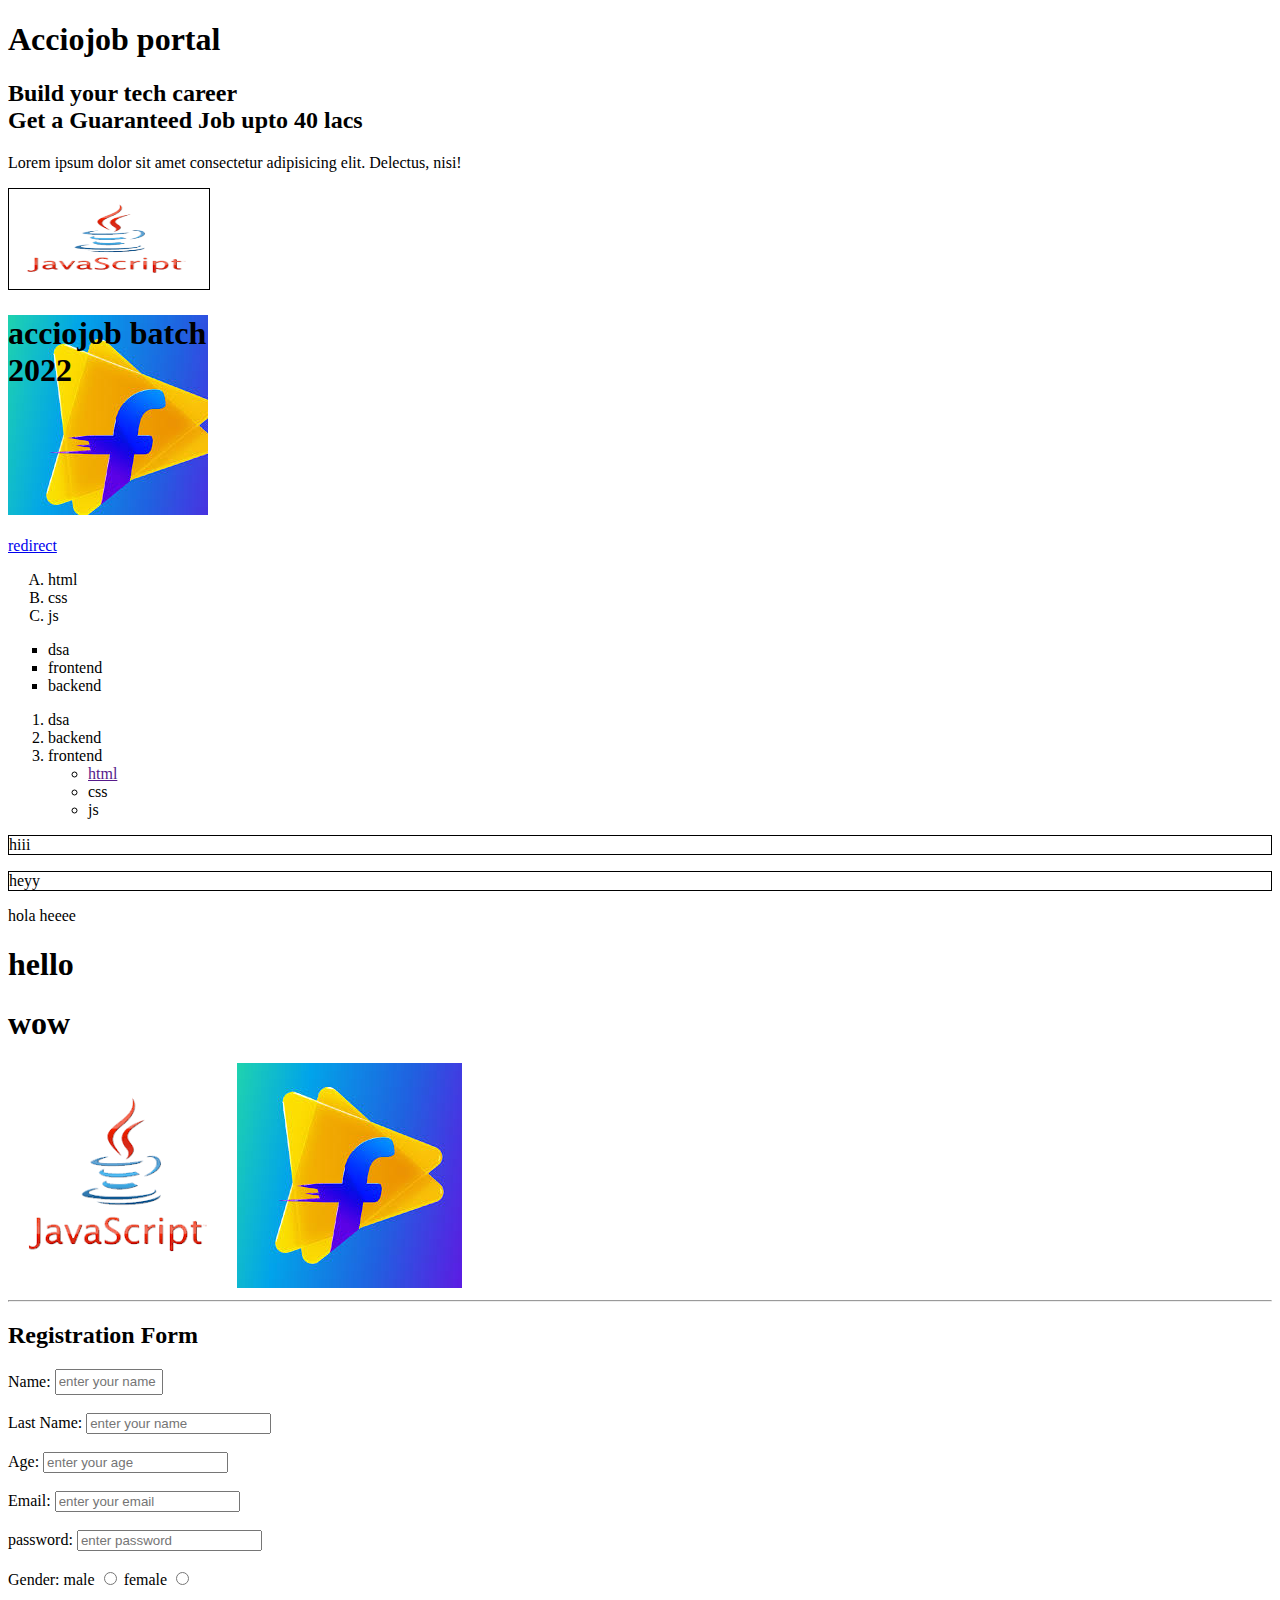
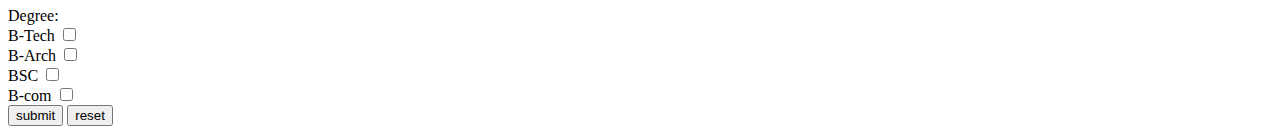
<file: index.html>
<!DOCTYPE html>
<html>
    <head>
        <title>document</title>
    </head>
    <body>
        <!--html headings -6types(h1,h2,h3,h4,h5,h6)-->
        <h1>Acciojob portal</h1>
        <h2>Build your tech career<br>
            Get a Guaranteed Job upto 40 lacs</h2>
        <!--paragraph tag-->
        <p>Lorem ipsum dolor sit amet consectetur adipisicing elit. Delectus, nisi!</p>
        <!--html images-->
         <img src="./images/download.png" alt="js logo" height="100px" width="200px" style="border:1px solid black"><br>
        <h1 style="background-image:url('./images/images.jpeg');height:200px;width:200px;" >acciojob batch 2022</h1>
        <!--html links-->
        <a href="https://acciojob.com/" target="-blank">redirect<!--you can also reditrct through image-->
            <!-- <img src="download.png" alt="js logo"> -->
        </a>
        <!--html list-->
        <!--ordered list-->
        <ol type="A">
            <li>html</li>
            <li>css</li>
            <li>js</li>
        </ol>
        <!--unordered list-->
        <ul style="list-style-type:square">
            <Li>dsa</Li>
            <Li>frontend</Li>
            <Li>backend</Li>
        </ul>
        <!--nested list-->
        <ol>
            <li>dsa</li>
            <li>backend</li>
            <li>frontend</li>
            <ul >
                <Li>
                    <a href="">html</a>
                </Li>
                <Li>css</Li>
                <Li>js</Li>
            </ul>
        </ol>
        <!--block element-->
        <p style="border:1px solid black;">hiii</p>
        <p style="border:1px solid black;">heyy</p>
        <!--inline element-->
        <span>hola</span>
        <span>heeee</span>
        <h1>hello</h1>
        <h1>wow</h1>
        <img src="./images/download.png">
        <img src="./images/images.jpeg">
        <!--forms-registration form-->
        <hr>
    <form action="/file.html">
        <h2>Registration Form</h2>
       <lable for="name" >Name:</lable>
       <input type="text" placeholder="enter your name" style="height:20px;width:100px;"required="true" ><br><br>
       <lable for="lname">Last Name:</lable>
       <input type="text" placeholder="enter your name" ><br><br>
       <lable for="age">Age:</lable>
       <input type="number" placeholder="enter your age" ><br><br>
       <label for="email">Email:</label>
       <input type="email" placeholder="enter your email"><br><br>
       <label for="password">password:</label>
       <input type="password" placeholder="enter password"><br><br>
       <label for="gender" >Gender:</label>
        <!--if you want to choose one option then select a same name,value is useful for backend purpose while mapping-->
       <label for="gender">male</label>
       <input type="radio" name="gender" value="male">
       <label for="female">female</label>
       <input type="radio" name="gender" value="female"><br><br>
       <label for="degree">Degree:</label><br>
       <label for="btech">B-Tech</label>
       <input type="checkbox" name="btech"value="btech"><br>
       <label for="barch">B-Arch</label>
       <input type="checkbox" name="barch"value="barch"><br>
       <label for="bsc">BSC</label>
       <input type="checkbox" name="bsc"value="bsc"><br>
       <label for="b.com">B-com</label>
       <input type="checkbox" name="b.com"value="b.com"><br>

       <input type="submit" value="submit">
       <input type="reset" value="reset">
    </form>

    </body>
</html>
</file>
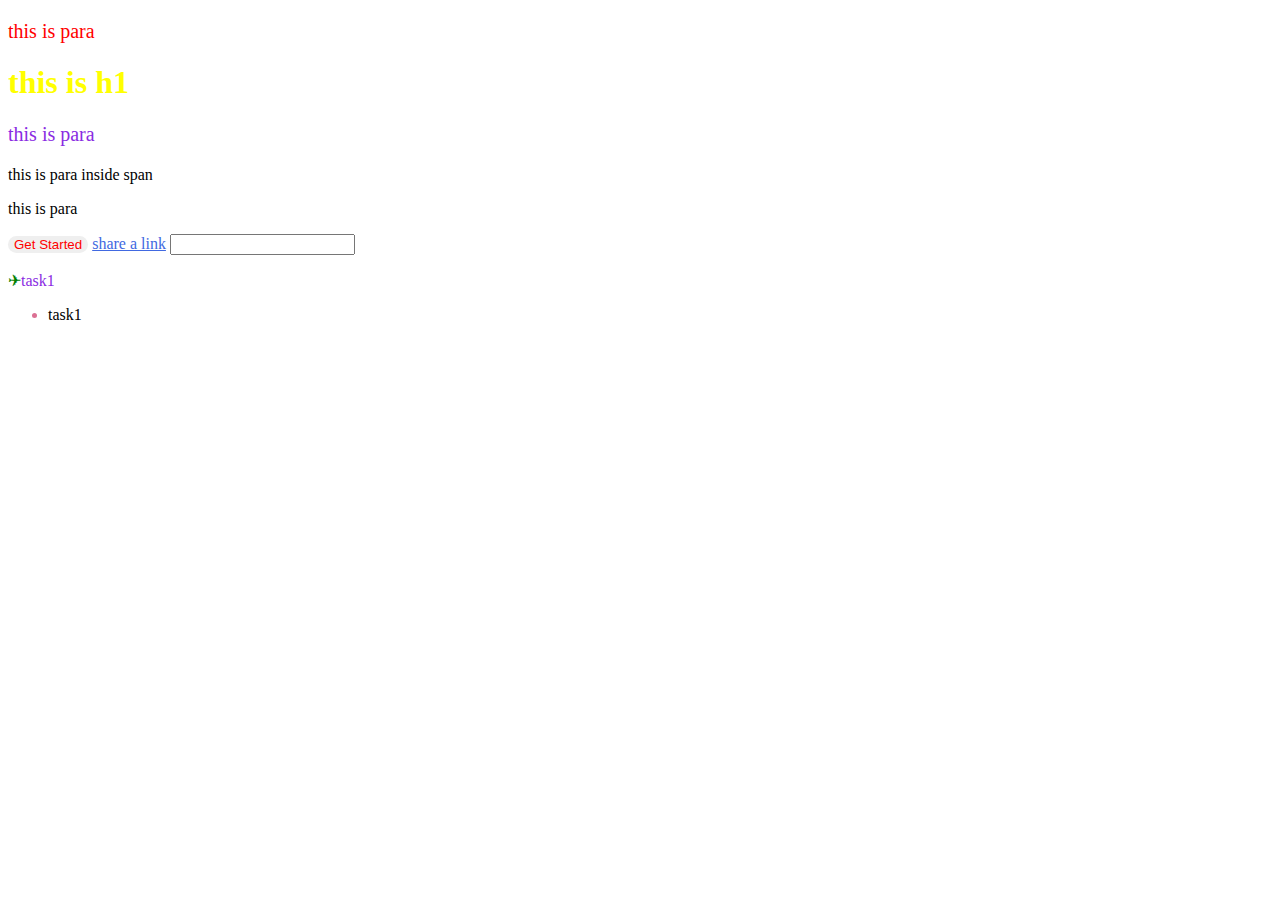
<file: css2/index.html>
<!DOCTYPE html>
<html lang="en">
<head>
    <meta charset="UTF-8">
    <meta http-equiv="X-UA-Compatible" content="IE=edge">
    <meta name="viewport" content="width=device-width, initial-scale=1.0">
    <title>Document css2</title>
    <link rel="stylesheet" href="style.css"
</head>
<body>
    <!-- combinator selector -->
    <div>
    <P>this is para</P>
    <h1>this is h1</h1>
    <P>this is para</P>
    <span> this is para inside span</span>
    </div>
    <p>this is para</p>
    <!-- Pseudo class selector -->
    <button class="btn">Get Started</button>
    <a href="#" class="item"> share a link</a>
    <input type="text">
    <!-- pseudo element selector -->
    <p class="task">task1</p>
    <ul>
        <li>task1</li>
    </ul>
</body>
</html>
</file>
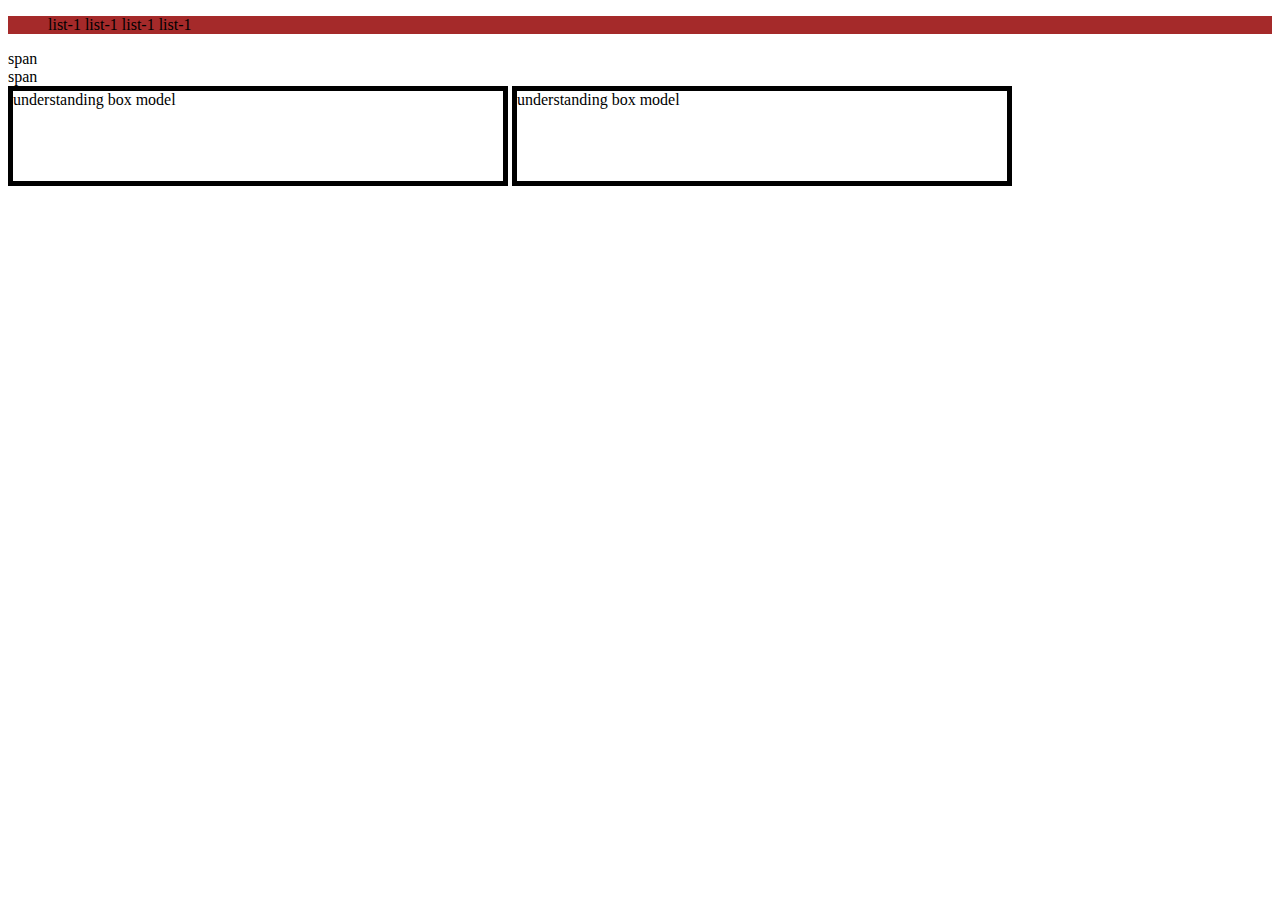
<file: css3/index.html>
<!DOCTYPE html>
<html lang="en">
<head>
    <meta charset="UTF-8">
    <meta http-equiv="X-UA-Compatible" content="IE=edge">
    <meta name="viewport" content="width=device-width, initial-scale=1.0">
    <title>box model,box sizing,display properties</title>
    <link rel="stylesheet" href="style.css">
</head>
<body>
    <ul class="nav">
        <li>list-1</li>
        <li>list-1</li>
        <li>list-1</li>
        <li>list-1</li>
    </ul>
    <span>span</span>
    <span>span</span>
    <div class="box">understanding box model</div>
    <div class="box-1">understanding box model</div>
</body>
</html>
</file>
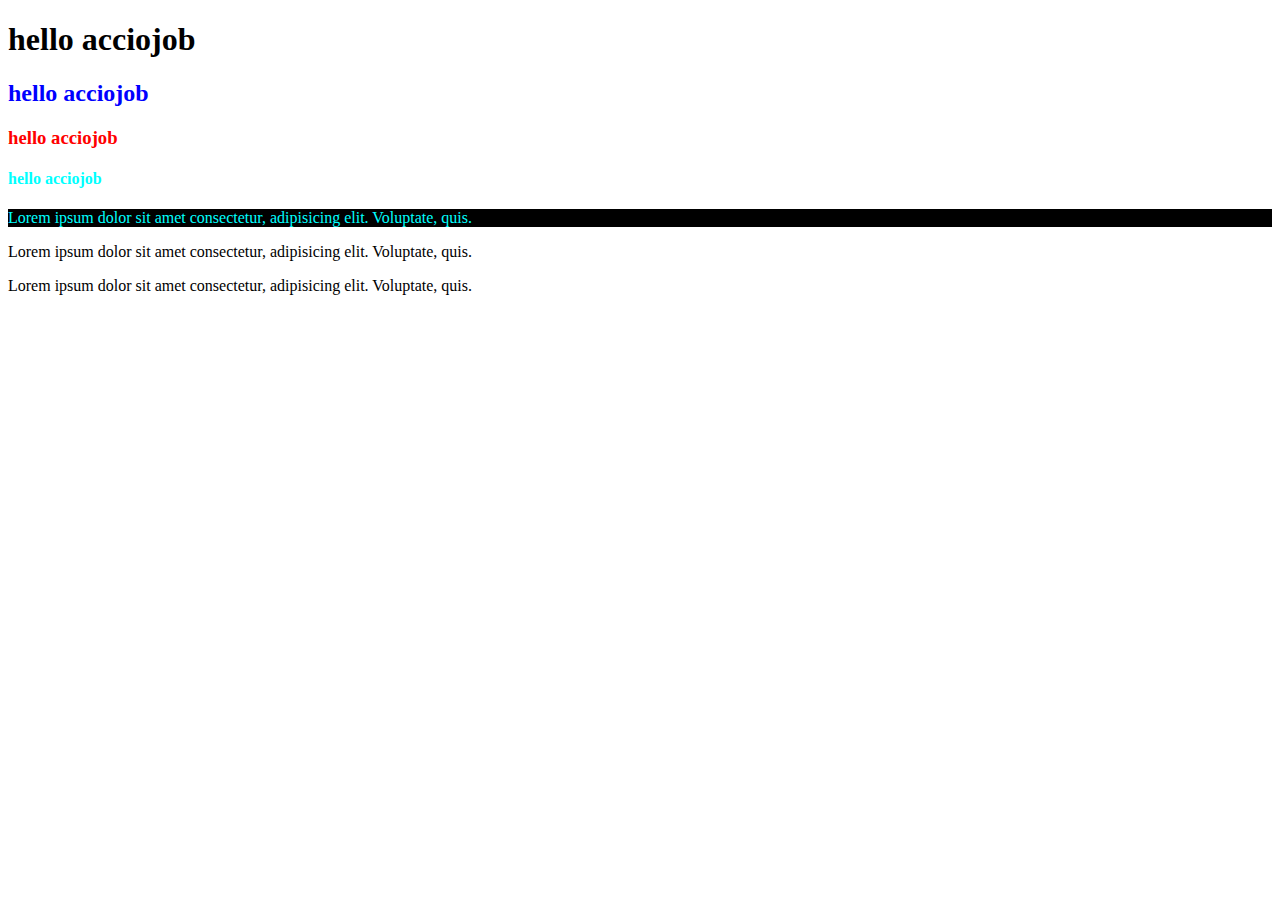
<file: csss1/index.html>
<!DOCTYPE html>
<html lang="en">
<head>
    <meta charset="UTF-8">
    <meta http-equiv="X-UA-Compatible" content="IE=edge">
    <meta name="viewport" content="width=device-width, initial-scale=1.0">
    <title>Document css1</title>
    <!--internal css-->
    <style>
        h2{
            color:blue
        }
    </style>
    <link rel="stylesheet" href="style.css">
</head>
<body>
    <!--inline css-->
    <h1 style="color:black;" >hello acciojob</h1>
    <h2>hello acciojob</h2>
    <h3>hello acciojob</h3>
    <h4 class="content">hello acciojob</h4>
    <p  class="content" id="selector">Lorem ipsum dolor sit amet consectetur, adipisicing elit. Voluptate, quis.</p>
    <p>Lorem ipsum dolor sit amet consectetur, adipisicing elit. Voluptate, quis.</p>
    <p>Lorem ipsum dolor sit amet consectetur, adipisicing elit. Voluptate, quis.</p>
    
</body>
</html>
</file>
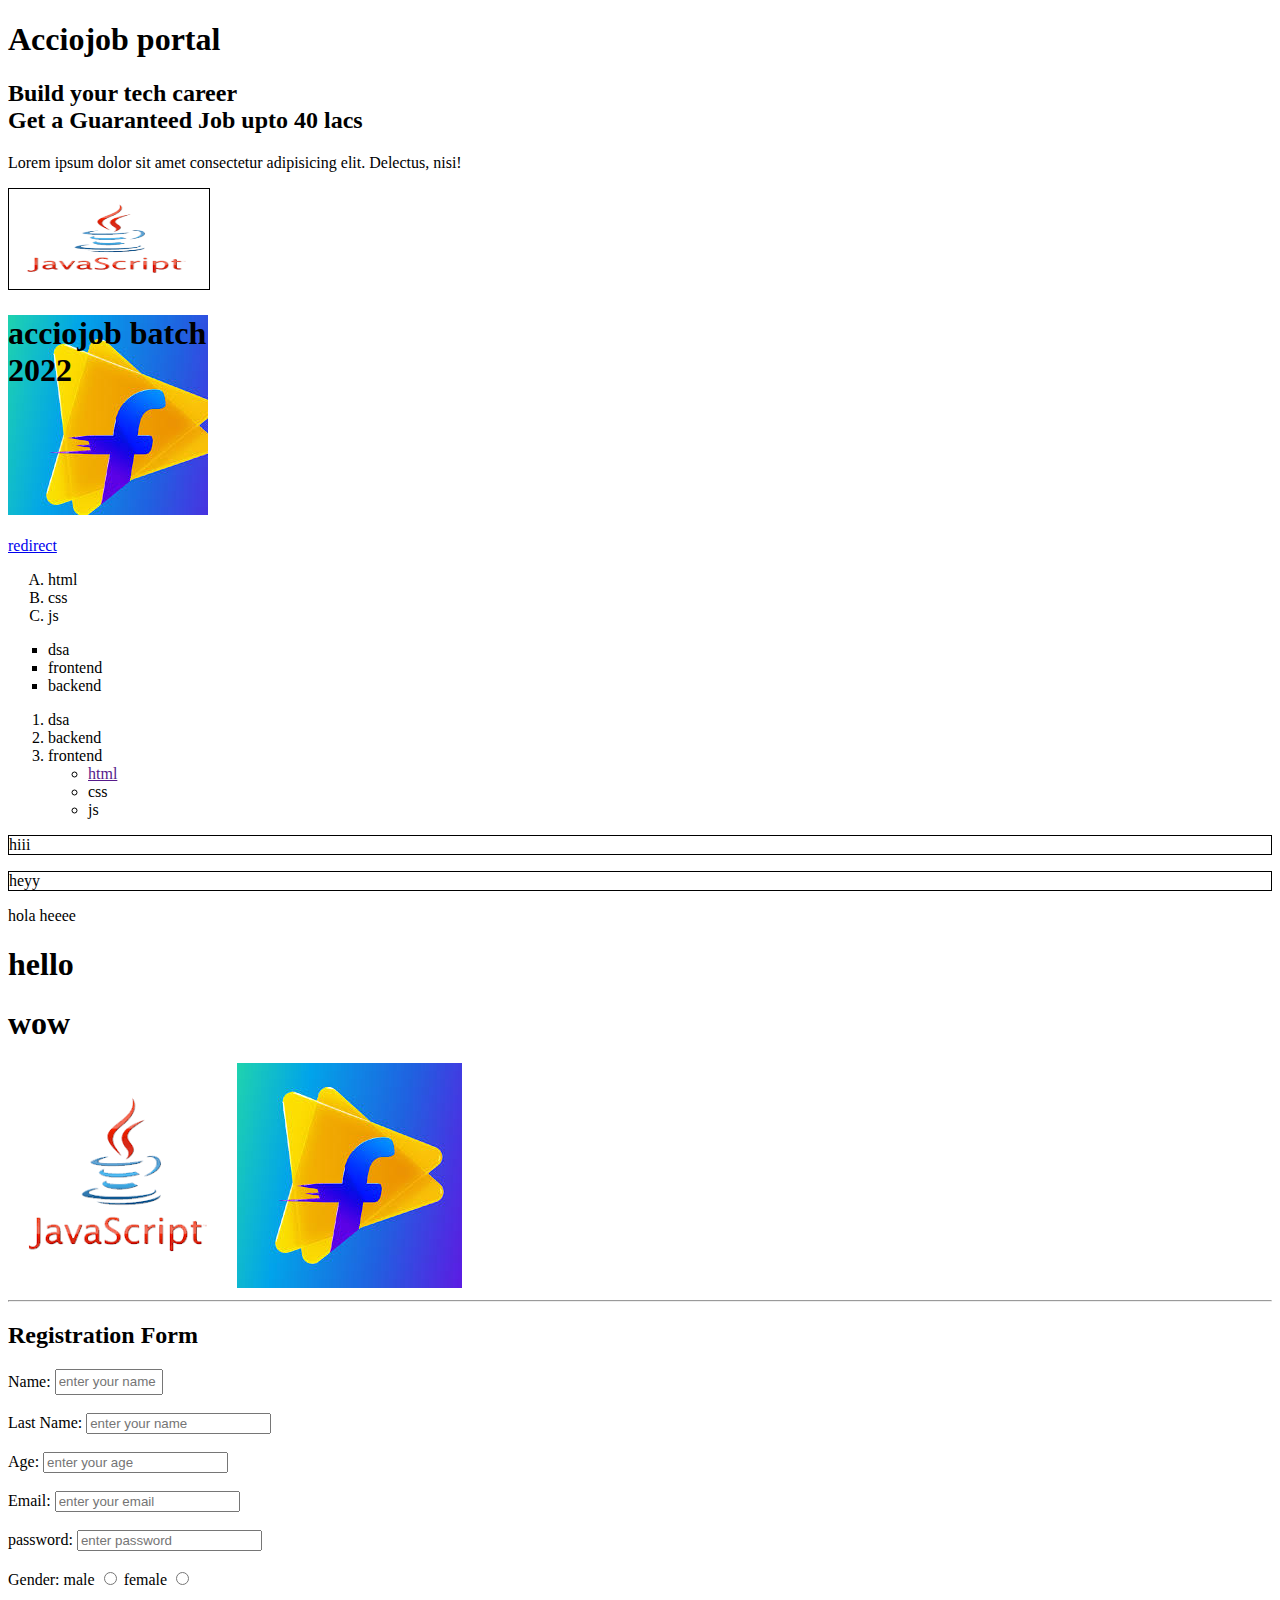
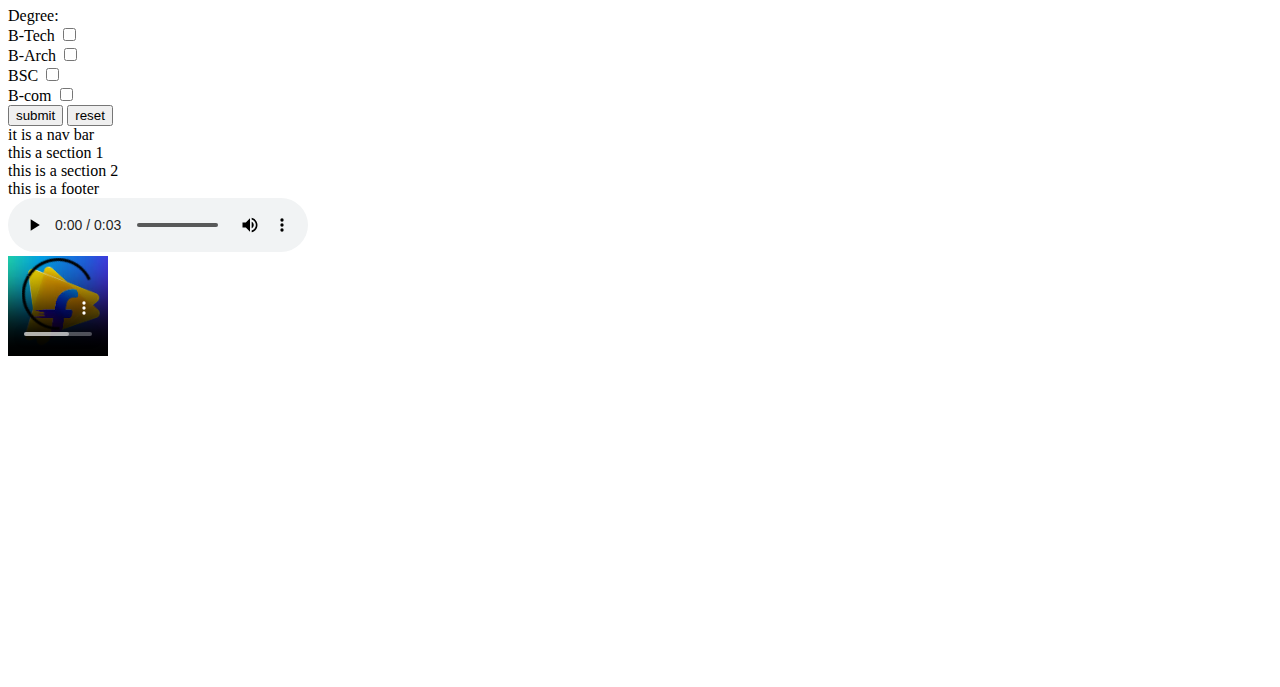
<file: html basic/first.html>
<!DOCTYPE html>
<html>
    <head>
        <title>document</title>
    </head>
    <body>
        <!--html headings -6types(h1,h2,h3,h4,h5,h6)-->
        <h1>Acciojob portal</h1>
        <h2>Build your tech career<br>
            Get a Guaranteed Job upto 40 lacs</h2>
        <!--paragraph tag-->
        <p>Lorem ipsum dolor sit amet consectetur adipisicing elit. Delectus, nisi!</p>
        <!--html images-->
         <img src="./images/download.png" alt="js logo" height="100px" width="200px" style="border:1px solid black"><br>
        <h1 style="background-image:url('./images/images.jpeg');height:200px;width:200px;" >acciojob batch 2022</h1>
        <!--html links-->
        <a href="https://acciojob.com/" target="-blank">redirect<!--you can also reditrct through image-->
            <!-- <img src="download.png" alt="js logo"> -->
        </a>
        <!--html list-->
        <!--ordered list-->
        <ol type="A">
            <li>html</li>
            <li>css</li>
            <li>js</li>
        </ol>
        <!--unordered list-->
        <ul style="list-style-type:square">
            <Li>dsa</Li>
            <Li>frontend</Li>
            <Li>backend</Li>
        </ul>
        <!--nested list-->
        <ol>
            <li>dsa</li>
            <li>backend</li>
            <li>frontend</li>
            <ul >
                <Li>
                    <a href="">html</a>
                </Li>
                <Li>css</Li>
                <Li>js</Li>
            </ul>
        </ol>
        <!--block element-->
        <p style="border:1px solid black;">hiii</p>
        <p style="border:1px solid black;">heyy</p>
        <!--inline element-->
        <span>hola</span>
        <span>heeee</span>
        <h1>hello</h1>
        <h1>wow</h1>
        <img src="./images/download.png">
        <img src="./images/images.jpeg">
        <!--forms-registration form-->
        <hr>
    <form action="/file.html">
        <h2>Registration Form</h2>
       <lable for="name" >Name:</lable>
       <input type="text" placeholder="enter your name" style="height:20px;width:100px;"required="true" ><br><br>
       <lable for="lname">Last Name:</lable>
       <input type="text" placeholder="enter your name" ><br><br>
       <lable for="age">Age:</lable>
       <input type="number" placeholder="enter your age" ><br><br>
       <label for="email">Email:</label>
       <input type="email" placeholder="enter your email"><br><br>
       <label for="password">password:</label>
       <input type="password" placeholder="enter password"><br><br>
       <label for="gender" >Gender:</label>
        <!--if you want to choose one option then select a same name,value is useful for backend purpose while mapping-->
       <label for="gender">male</label>
       <input type="radio" name="gender" value="male">
       <label for="female">female</label>
       <input type="radio" name="gender" value="female"><br><br>
       <label for="degree">Degree:</label><br>
       <label for="btech">B-Tech</label>
       <input type="checkbox" name="btech"value="btech"><br>
       <label for="barch">B-Arch</label>
       <input type="checkbox" name="barch"value="barch"><br>
       <label for="bsc">BSC</label>
       <input type="checkbox" name="bsc"value="bsc"><br>
       <label for="b.com">B-com</label>
       <input type="checkbox" name="b.com"value="b.com"><br>

       <input type="submit" value="submit">
       <input type="reset" value="reset">
    </form>
<!--semantic tag- self explainatory tag-->
<div>
    <header>
        <nav>it is a nav bar</nav>
    </header>
    <main>
        <section>this a section 1</section>
        <section>this is a section 2</section>
    </main>
    <footer>this is a footer</footer>
    <!--media tag 1.audio tag,2.video tag-->
    <div>
        <audio controls> 
            <source src="./audio/sample-3s (1).mp3" type="audio/mpeg" >
        </audio>
    </div>
    <div>
    <video src="./video/file_example_MP4_480_1_5MG.mp4" type="video/mp4" controls height="100px" width="100px" poster="./images/images.jpeg"></video>
     </div>
    <iframe width="560" height="315" src="https://www.youtube.com/embed/obXNwOhKLEI" title="YouTube video player" frameborder="0" allow="accelerometer; autoplay; clipboard-write; encrypted-media; gyroscope; picture-in-picture" allowfullscreen></iframe>
     <iframe src="https://acciojob.com/" frameborder="0" width="100px" height="100px"></iframe>
</div>
    </body>
</html>
</file>
<file: css2/style.css>
/* descendent selector */
div p{
    color:blue
}
/* child selector*/ 
div>p{
    color:red;
    font-size:20px;
}
/* adjecent sibling selector */
p+h1{
    color:yellow
}
/* general sibling selector */
p~p{
    color:blueviolet
}
.btn{
    color:red;
    border:10px;
    border-radius:30px ;
}
.btn:hover{
    color:blue;
    background-color: aqua;

}
.item:link{
    color:royalblue
}
.item:visited{
    color:brown
}
.item:hover{
    color:aquamarine
}

.task::first-letter{
    color:green
}
::marker{
    color:palevioletred
}
.task::before{
    content:"✈";
}
/* attribute selector */
input[type="text"]{
    color:red
}
</file>
<file: css3/style.css>
.box{
   border: 5px solid black;
    /* padding: 10px; */
     margin-bottom: 10px;
    width: 500px;
    height: 100px;
    box-sizing: border-box;
}
.box-1{
    border: 5px solid black;
    /* padding: 10px; */
    width: 500px;
    height: 100px;
    box-sizing: border-box;
}
span{
    display:block;
}
/*inline block allow to set height and width*/
div{
    display: inline-block;
    height: 100px;
    width: 100px;
}
/* to bring thenelement in same line */
.nav li{
    display: inline-block;
  
}
.nav{
    background-color: brown;
}
</file>
<file: csss1/style.css>
/*external css*/
/* tag selector */
h3{
color:red
}
/* class selector */
.content{
    color:aqua;
    text-decoration: double;
}
/* id selector */
#selector{
    background-color: black;
/* universal selector */
</file>
